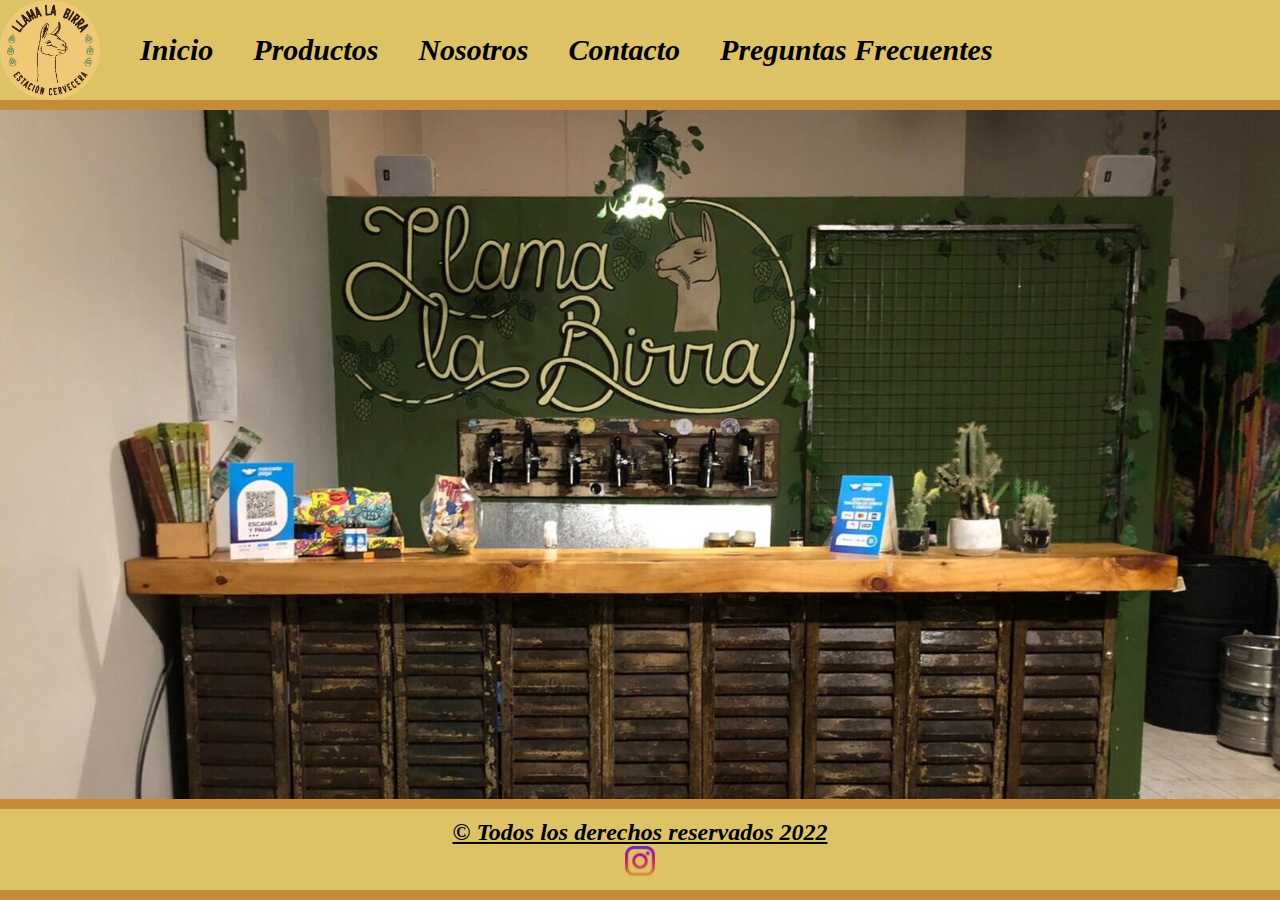
<file: index.html>
<!DOCTYPE html>
<html lang="es">

<head>
    <meta charset="UTF-8">
    <meta name="viewport" content="width=device-width, initial-scale=1.0">
    <link rel="stylesheet" href="assets/css/styles.css">
    <link rel="shortcut icon" href="assets/images/favicon-32x32.png">
    <title>Llama La Birra</title>
</head>

<body class="grid-container">
    <header>
        <img src="./assets/images/logollama.png" alt="Logo de Llama la Birra" width="200" height="200" />
        <nav>
            <ul>
                <li><a class="style5" href="./index.html">Inicio</a></li>
                <li><a class="style5" href="./pages/productos.html">Productos</a></li>
                <li class="style5">Nosotros</li>
                <li class="style5">Contacto</li>
                <li class="style5">Preguntas Frecuentes</li>
            </ul>
        </nav>
    </header>
    <section class="fondo">
    </section>
    <footer>
        <h3 class="style1">© Todos los derechos reservados 2022</h3>
        <h4><a href="https://www.instagram.com/llamalabirra/" target="_blank"><img src="./assets/images/instagram.png" width="30" height="30"></h4>
    </footer>
</body>

</html>
</file>
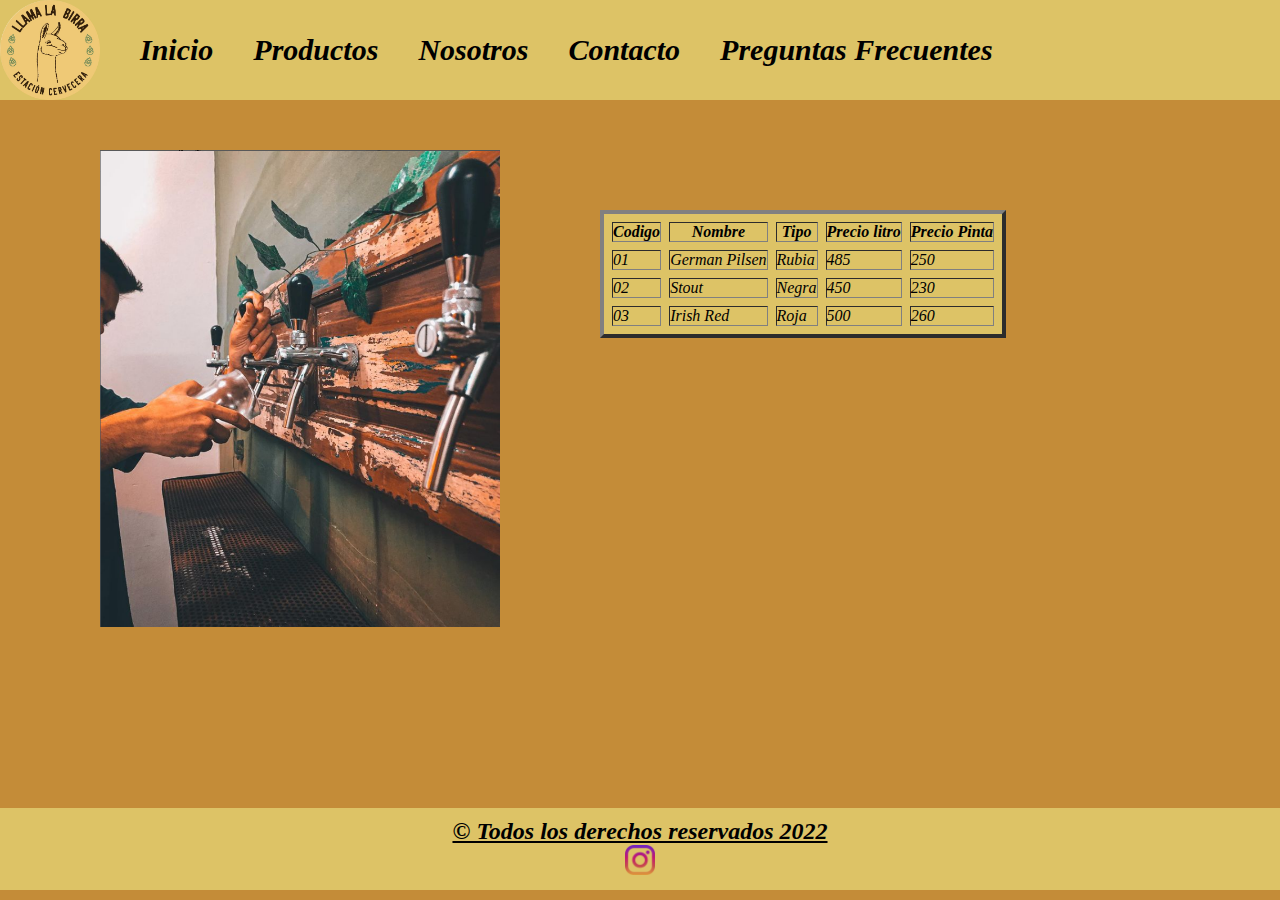
<file: pages/productos.html>
<!DOCTYPE html>
<html lang="es">

<head>
    <meta charset="UTF-8">
    <meta name="viewport" content="width=device-width, initial-scale=1.0">
    <link rel="stylesheet" href="../assets/css/styles.css">
    <link rel="shortcut icon" href="../assets/images/favicon-32x32.png">
    <title>Productos</title>
</head>

<body class="grid-container">
    <header>
        <img src="../assets/images/logollama.png" alt="Logo de Llama la Birra" width="200" height="200" />
        <nav>
            <ul>
                <li><a class="style5" href="../index.html">Inicio</a></li>
                <li><a class="style5" href="productos.html">Productos</a></li>
                <li class="style5">Nosotros</a></li>
                <li class="style5">Contacto</a></li>
                <li class="style5">Preguntas Frecuentes</a></li>
            </ul>
        </nav>
    </header>
    <section>
        <div>
            <img src="../assets/images/imgprod.png" alt="Canillas de cerveza" />
            <article class="tabla">
                <table border="4" cellpadding="8" cellspacing="8">
                    <tr>
                        <th>Codigo</th>
                        <th>Nombre</th>
                        <th>Tipo</th>
                        <th>Precio litro</th>
                        <th>Precio Pinta</th>
                    </tr>
                    <tr>
                        <td>01</td>
                        <td>German Pilsen</td>
                        <td>Rubia</td>
                        <td>485</td>
                        <td>250</td>
                    </tr>
                    <tr>
                        <td>02</td>
                        <td>Stout</td>
                        <td>Negra</td>
                        <td>450</td>
                        <td>230</td>
                    </tr>
                    <tr>
                        <td>03</td>
                        <td>Irish Red</td>
                        <td>Roja</td>
                        <td>500</td>
                        <td>260</td>
                    </tr>
                </table>
            </article>
        </div>
    </section>
    <footer>
        <h3 class="style1">© Todos los derechos reservados 2022</h3>
        <h3><a href="https://www.instagram.com/llamalabirra/" target="_blank"><img src="../assets/images/instagram.png"
                    width="30" height="30"></h3>
    </footer>
</body>

</html>
</file>
<file: assets/css/styles.css>
* {
  box-sizing: border-box;
  margin: 0;
  padding: 0;
}

html {
  height: 100%;
}

body {
  background-color: #bd7f21e5;
  min-height: 100vh;
}

header {
  grid-area: header;
  background: #dfca6ce3;
  min-height: 100px;
}

.style1 {
  font-size: 24px;
  font-style: italic;
  text-decoration: underline;
}

.fondo {
  background-image: url(../images/cerveza.jpg);
  height: auto;
  background-size: 100%;
  background-repeat: no-repeat;
}

header img {
  float: left;
  height: 100px;
  width: auto;
}

header {
  display: flex;
  align-items: center;
}

header>nav>ul {
  display: flex;
  text-align: center;
}

header>nav>ul>li {
  display: inline-block;
  font-style: italic;
  list-style-type: none;
  margin-left: 40px;
}

section {
  grid-area: section;
}

footer {
  grid-area: footer;
  background: #dfca6ce3;
  color: black;
  text-align: center;
  padding: 10px;
  height: auto;
}

.tabla {
  float: left;
  margin: 100px 0px;
  background-color: #dfca6ce3;
  font-style: italic;
}

section>div>img {
  padding: 0%;
  width: 400px;
  height: auto;
  margin: 40px 100px 55px;
  box-sizing: border-box;
  float: left;
}

.style5 {
  font-style: italic;
  color: black;
  text-decoration: none;
  font-size: 30px;
  font-weight: 600;
}

.grid-container {
  display: grid;
  gap: 10px;
  grid-template:
    "header"auto "section"1fr "footer"auto;
}

@media (max-width: 600px) {
  header>nav>ul>li {
    margin-left: 12px;
  }

  .style1 {
    font-size: 16px;
  }

  .style5 {
    font-size: 18px;
    font-weight: 550;
  }

  .tabla {
    margin-left: 95px
  }

  .fondo {
    bottom: auto;
  }

}

@media (max-width: 1050px) {
  .tabla {
    margin-left: 95px;
  }
  
  .style5 {
    font-size: 20px;
    font-weight: 550;
  }

}
</file>
